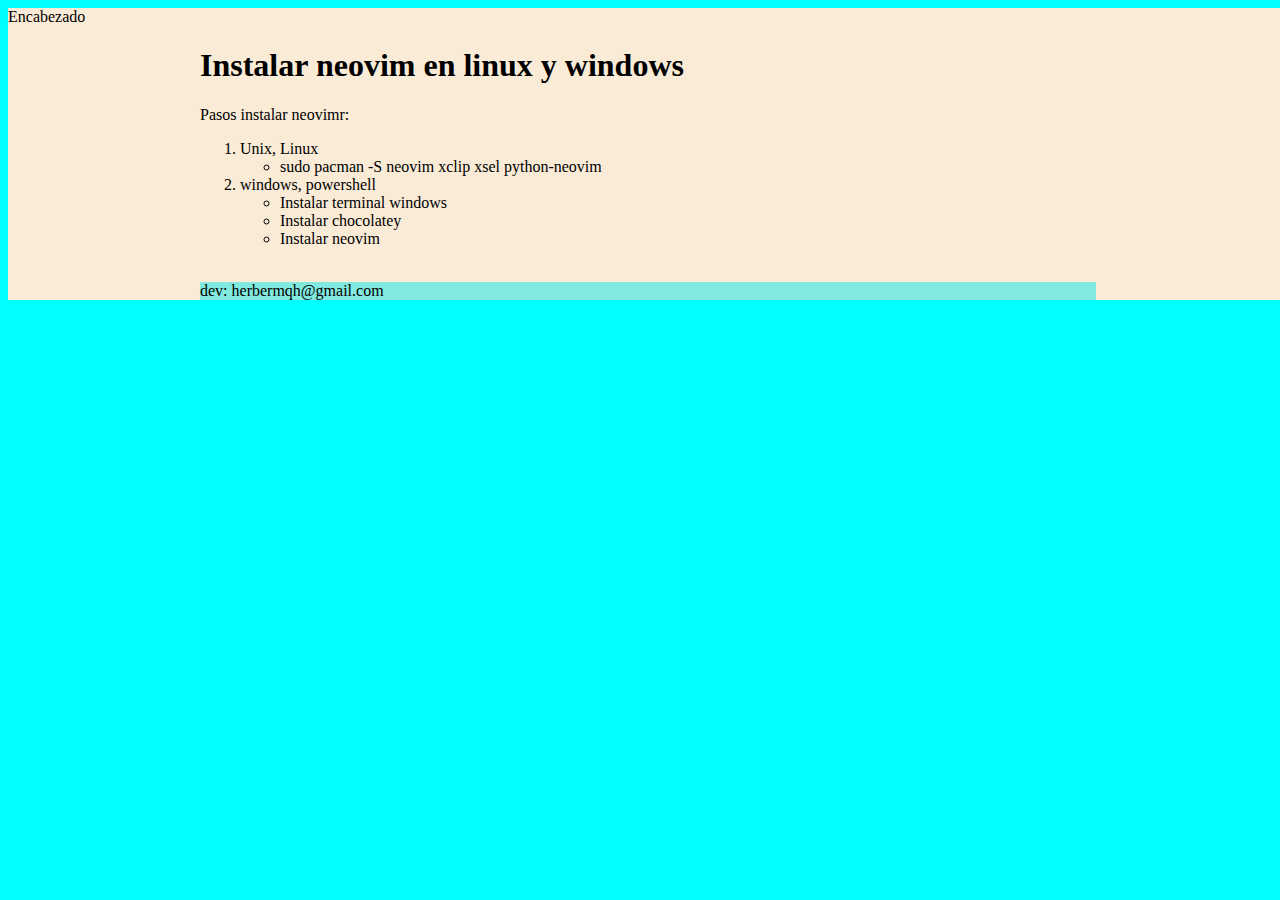
<file: install neovim/index.html>
<!doctype html>
<html>

<head>
	<meta charset="utf-8">
	<meta name="Description" content="pagina con metadatos">
	<title>Instalar neovim</title>	
	<link href="css/estilos.css" rel="stylesheet">
	<script src="javaScript/javascript.js" type="text/javascript"></script>
</head>





<body>

<div id="wrapper">
	<div id="encabezado">Encabezado</div>
	<div id="contenido">
		<!-- este es un comentario, estoy inicializando a realizar diseño web-->
		<h1>Instalar neovim en linux y windows</h1>
		<p> Pasos instalar neovimr:</p>
		<ol>
			<li>Unix, Linux</li>
				<ul>
					<li>sudo pacman -S neovim xclip xsel python-neovim</li>
				</ul>
			<li>windows, powershell</li>
                          <ul>
                            <li>Instalar terminal windows</li>
                            <li>Instalar chocolatey</li>
                            <li>Instalar neovim</li>
                          </ul>
		</ol><br>
	<div id="piePagina">dev: herbermqh@gmail.com</div>
</div>



</body>
</html>
</file>
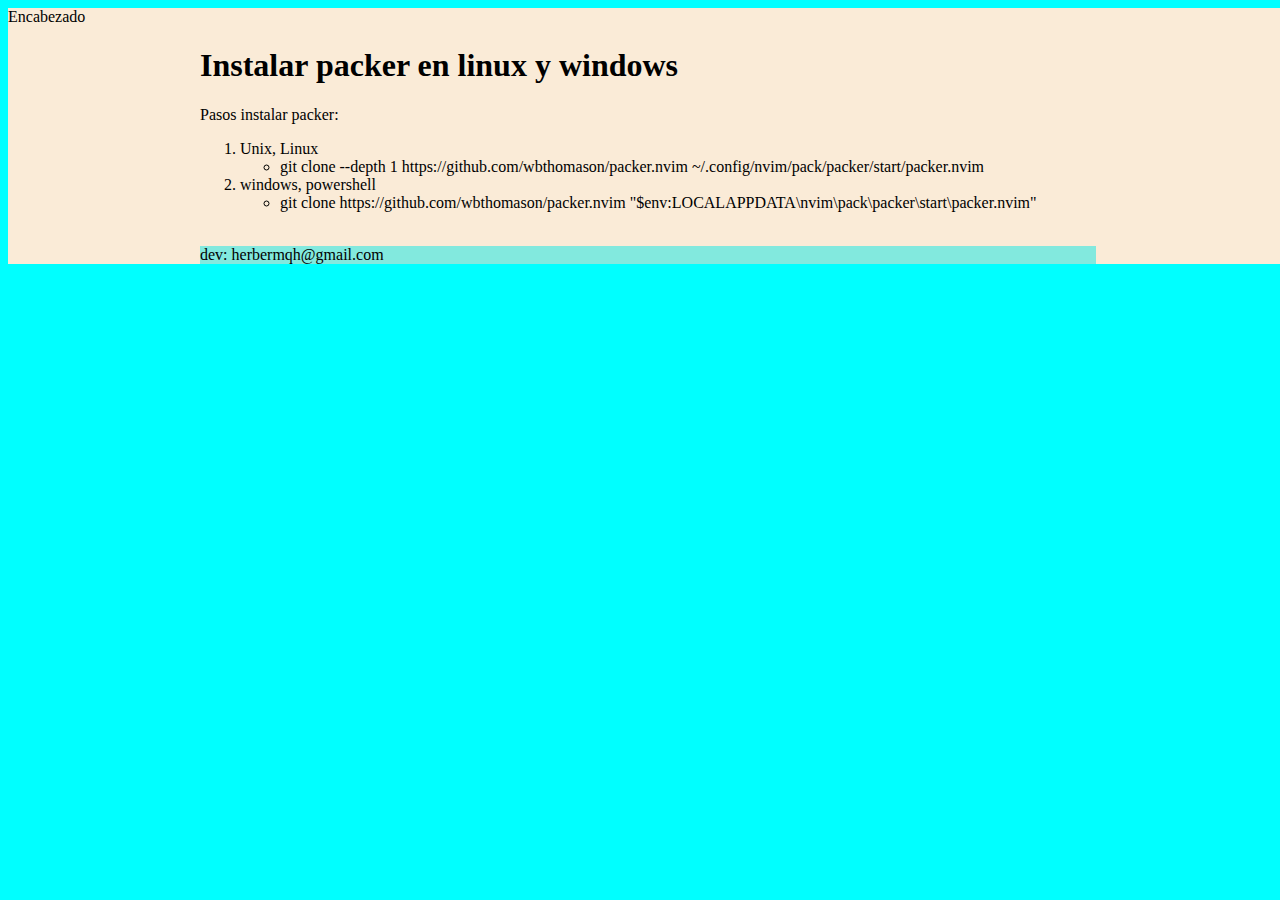
<file: install_packer/index.html>
<!doctype html>
<html>

<head>
	<meta charset="utf-8">
	<meta name="Description" content="pagina con metadatos">
	<title>Instalar packer</title>	
	<link href="css/estilos.css" rel="stylesheet">
	<script src="javaScript/javascript.js" type="text/javascript"></script>
</head>





<body>

<div id="wrapper">
	<div id="encabezado">Encabezado</div>
	<div id="contenido">
		<!-- este es un comentario, estoy inicializando a realizar diseño web-->
		<h1>Instalar packer en linux y windows</h1>
		<p> Pasos instalar packer:</p>
		<ol>
			<li>Unix, Linux</li>
				<ul>
					<li>
                                          git clone --depth 1 https://github.com/wbthomason/packer.nvim ~/.config/nvim/pack/packer/start/packer.nvim

                                        </li>
				</ul>
			<li>windows, powershell</li>
                          <ul>
                            <li>
                              git clone https://github.com/wbthomason/packer.nvim "$env:LOCALAPPDATA\nvim\pack\packer\start\packer.nvim"
                            </li>
                          </ul>
		</ol><br>
	<div id="piePagina">dev: herbermqh@gmail.com</div>
</div>



</body>
</html>
</file>
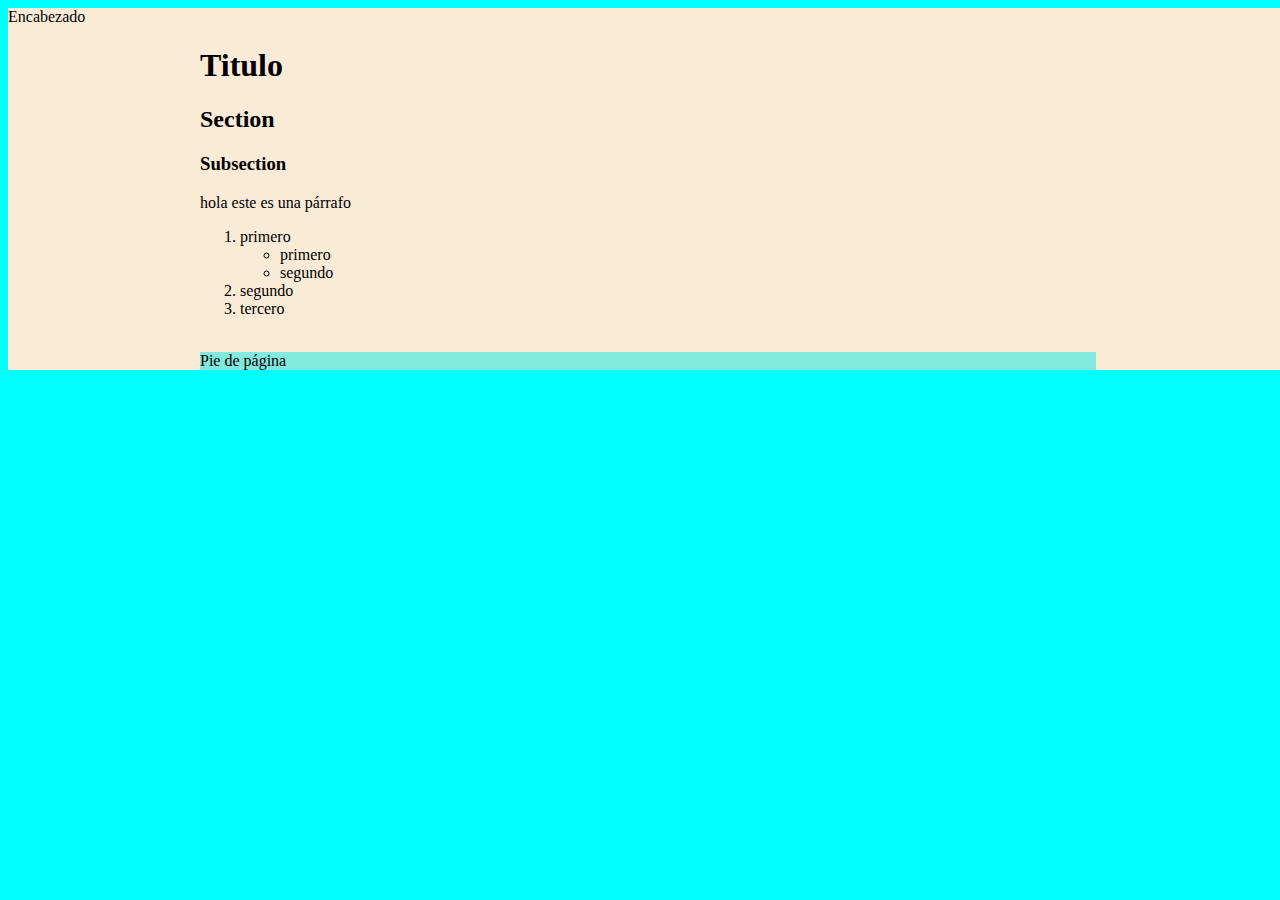
<file: prueba_01/index.html>
<!doctype html>
<html>

<head>
	<meta charset="utf-8">
	<meta name="Description" content="pagina con metadatos">
	<title>ciencias</title>	
	<link href="css/estilos.css" rel="stylesheet">
	<script src="javaScript/javascript.js" type="text/javascript"></script>
</head>





<body>
<div id="wrapper">
	<div id="encabezado">Encabezado</div>
	<div id="contenido">
		<!-- este es un comentario, estoy inicializando a realizar diseño web-->
		<h1>Titulo</h1>
		<h2>Section</h2>
		<h3>Subsection</h3>
		<p> hola este es una párrafo</p>
		<ol>
			<li>primero</li>
				<ul>
					<li>primero</li>
					<li>segundo</li>
				</ul>
			<li>segundo</li>
			<li>tercero</li>
		</ol><br>
	<div id="piePagina">Pie de página</div>
</div>



</body>




</html>
</file>
<file: install neovim/css/estilos.css>
/* CSS Document */
@charset "utf-8";
/**********************
		ESTRUCTURA
***********************\
/*
contenido:
encabezado:
equivalentes:
piepagina:
auxiliar:
*/
#html,body{
	width: 100%;
	background-color: aqua;
}
#h1{
	font-size: 250%;
	text-align: center;
	letter-spacing: 5px;
	line-height: 2em;
}
#wrapper{
  	background-color: antiquewhite;
}
#contenido{
	width: 70%;
	margin: 0 auto;
	font-family: Georgia, "Times New Roman", serif;
}
#encabezdo{
	background: #00867d;
}
#equivalentes{
	background: #4db6ac;
}
#piePagina{
	background: #82e9de;	
}
#auxiliar{
	
}
#divison {
	background: #EFADAE;
	color: aquamarine;
	line-height: normal;
}

/**********************
	  NEUTRALIDAD
**********************/

/**********************
		CLSES
**********************/

/**********************
		ESTILOS
**********************/
</file>
<file: install_packer/css/estilos.css>
/* CSS Document */
@charset "utf-8";
/**********************
		ESTRUCTURA
***********************\
/*
contenido:
encabezado:
equivalentes:
piepagina:
auxiliar:
*/
#html,body{
	width: 100%;
	background-color: aqua;
}
#h1{
	font-size: 250%;
	text-align: center;
	letter-spacing: 5px;
	line-height: 2em;
}
#wrapper{
  	background-color: antiquewhite;
}
#contenido{
	width: 70%;
	margin: 0 auto;
	font-family: Georgia, "Times New Roman", serif;
}
#encabezdo{
	background: #00867d;
}
#equivalentes{
	background: #4db6ac;
}
#piePagina{
	background: #82e9de;	
}
#auxiliar{
	
}
#divison {
	background: #EFADAE;
	color: aquamarine;
	line-height: normal;
}

/**********************
	  NEUTRALIDAD
**********************/

/**********************
		CLSES
**********************/

/**********************
		ESTILOS
**********************/
</file>
<file: prueba_01/css/estilos.css>
/* CSS Document */
@charset "utf-8";
/**********************
		ESTRUCTURA
***********************\
/*
contenido:
encabezado:
equivalentes:
piepagina:
auxiliar:
*/
#html,body{
	width: 100%;
	background-color: aqua;
}
#h1{
	font-size: 250%;
	text-align: center;
	letter-spacing: 5px;
	line-height: 2em;
}
#wrapper{
  	background-color: antiquewhite;
}
#contenido{
	width: 70%;
	margin: 0 auto;
	font-family: Georgia, "Times New Roman", serif;
}
#encabezdo{
	background: #00867d;
}
#equivalentes{
	background: #4db6ac;
}
#piePagina{
	background: #82e9de;	
}
#auxiliar{
	
}
#divison {
	background: #EFADAE;
	color: aquamarine;
	line-height: normal;
}

/**********************
	  NEUTRALIDAD
**********************/

/**********************
		CLSES
**********************/

/**********************
		ESTILOS
**********************/
</file>
